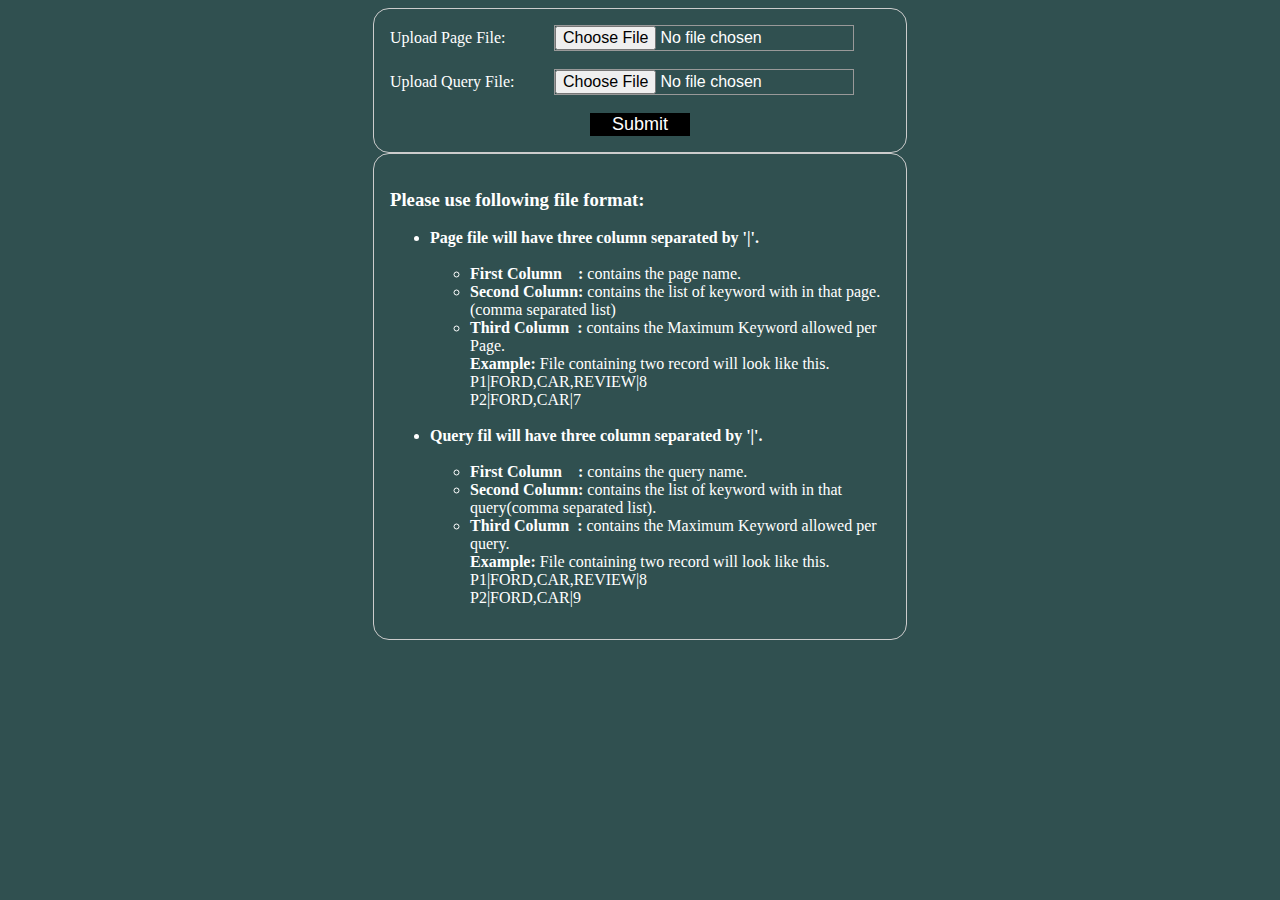
<file: src/main/resources/templates/upload-file.html>
<!doctype html>
<html lang="en" xmlns:th="http://www.thymeleaf.org">
<head>
    <!--<link rel="stylesheet" href="templates.css/style.templates.css" type="text/templates.css" media="all"/>-->
    <link rel="stylesheet" href="form.css"/>
    <title>WebEngine</title>
</head>
<body>

<form name="deployment-form" th:action="@{/upload-file}" th:Object="${uploadingFiles}" enctype="multipart/form-data"
      method="POST">
    <div>
        <label>Upload Page File: </label>
        <input type="file" name="pageFile"/>
    </div>

    <br/>

    <div>
        <label> Upload Query File: </label>
        <input type="file" name="queryFile"/>
    </div>

    <br/>

    <div align="center">
        <input id="submit" type="submit" value="Submit"/>
    </div>

</form>

<div id="desciption">
    <h3>Please use following file format:</h3>
    <ul>
        <b>
            <li>Page file will have three column separated by '|'.</li>
        </b>
        <br/>
        <ul>
            <li><b>First Column&nbsp;&nbsp;&nbsp; :</b> contains the page name.</li>
            <li><b>Second Column:</b> contains the list of keyword with in that page.(comma separated list)</li>
            <li><b>Third Column&nbsp; :</b> contains the Maximum Keyword allowed per Page.</li>

            <b>Example:</b> File containing two record will look like this.<br/>
            P1|FORD,CAR,REVIEW|8<br/>
            P2|FORD,CAR|7<br/>
        </ul>
        &nbsp;

        <b>
            <li>Query fil will have three column separated by '|'.</li>
        </b>
        <br/>
        <ul>
            <li><b>First Column&nbsp;&nbsp;&nbsp;&nbsp;:</b> contains the query name.</li>
            <li><b>Second Column:</b> contains the list of keyword with in that query(comma separated list).</li>
            <li><b>Third Column&nbsp;&nbsp;:</b> contains the Maximum Keyword allowed per query.</li>

            <b>Example:</b> File containing two record will look like this.<br/>
            P1|FORD,CAR,REVIEW|8<br/>
            P2|FORD,CAR|9<br/>
        </ul>
    </ul>
</div>
</body>
</html>
</file>
<file: src/main/resources/templates/form.css>
body{
    background-color:#305050;
    color: white;
}
form {
    /* Just to center the form on the page */
    margin: 0 auto;
    width: 500px;
    /* To see the outline of the form */
    padding: 1em;
    border: 1px solid #CCC;
    border-radius: 1em;
}

form div + div {
    margin-top: 1em;
}

label {
    /* To make sure that all labels have the same size and are properly aligned */
    display: inline-block;
    width: 160px;
    text-align: left;
}

input, textarea {
    /* To make sure that all text fields have the same font settings By default, textareas have a monospace font */
    font: 1em sans-serif;
    /* To give the same size to all text fields */
    width: 300px;
    box-sizing: border-box; /* To harmonize the look & feel of text field border */
    border: 1px solid #999;
}

input:focus, textarea:focus {
    /* To give a little highlight on active elements */
    border-color: #000;
}

textarea {
    /* To properly align multiline text fields with their labels */
    vertical-align: top;
    /* To give enough room to type some text */
    height: 5em;
}

.button {
    /* To position the buttons to the same position of the text fields */
    padding-left: 90px;
    /* same size as the label elements */
}
#submit {
    background-color: black; /* Green */
    border: none;
    color: white;
    /*padding: 1px 1px;*/
    width: 100px;
    text-align: center;
    text-decoration: none;
    display: inline-block;
    font-size: 18px;
}

#desciption {
    /* Just to center the form on the page */
    margin: 0 auto;
    width: 500px;
    /* To see the outline of the form */
    padding: 1em;
    border: 1px solid #CCC;
    border-radius: 1em;
}

button {
    /* This extra margin represent roughly the same space as the space between the labels and their text fields */
    margin-left: .9em;
}
</file>
